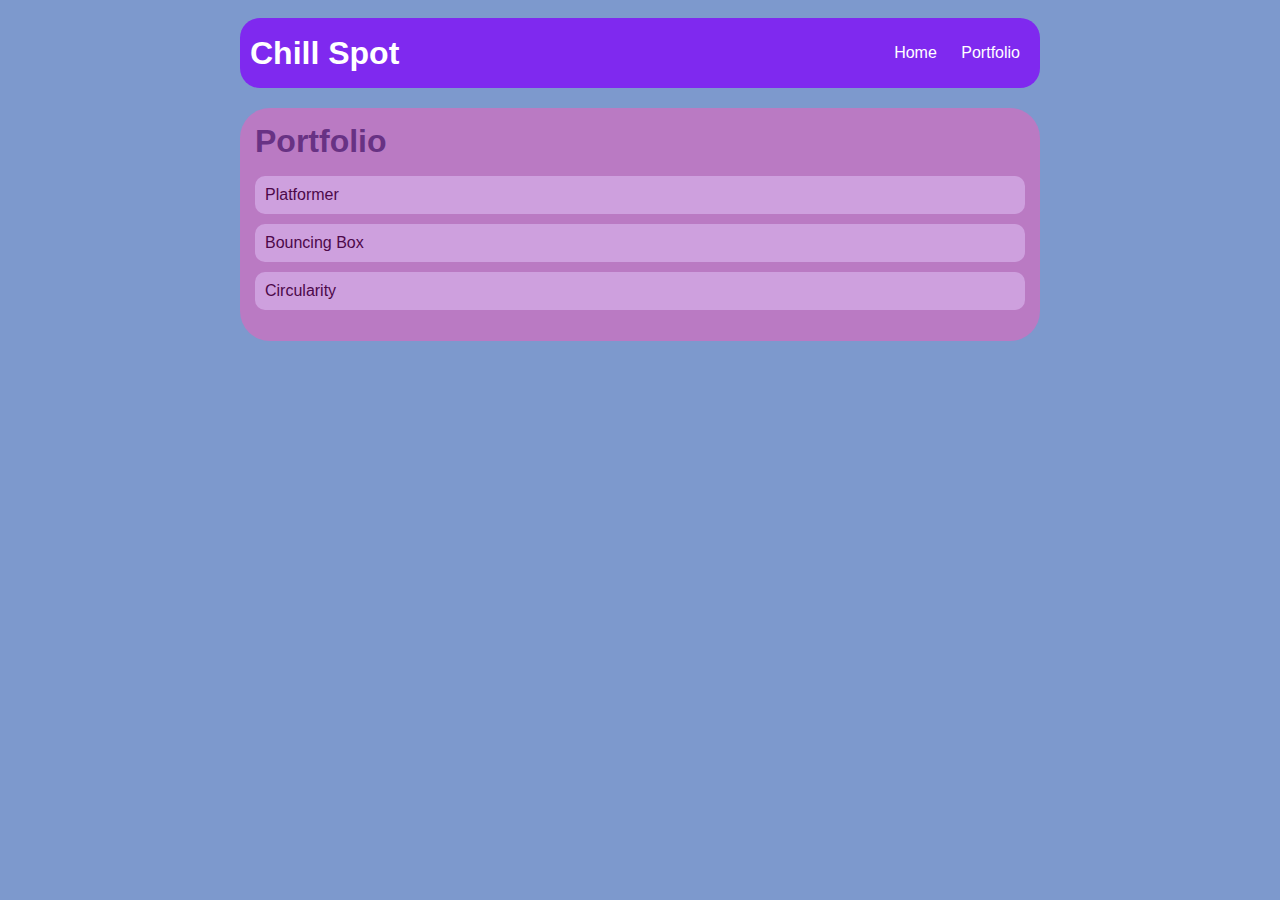
<file: portfolio.html>
<!DOCTYPE html>
<html>
    <head>
        <title>Vibezz</title>
        <link rel="stylesheet" href="style.css">
    </head>
    <body>
        <div id="all-contents">
            <nav>
                <h1>Chill Spot</h1>
            <ul id="nav-ul">
                <li class="nav-li">
                    <a class="nav-a" href="index.html">Home</a>
                </li>
                <li class="nav-li">
                    <a class="nav-a" href="portfolio.html">Portfolio</a>
                </li>
            </ul>
            </nav>
            <main>
                <div class="content">
                    <h1>Portfolio</h1>
                    <ul id="portfolio">
                        <li><a href="projects/platformer/">Platformer</a></li>
                        <li><a href="projects/bouncing-box/">Bouncing Box</a></li>
                        <li><a href="projects/circularity/">Circularity</a></li>
                    </ul>
                </div>
            </main>
        </div>
    </body>
</html>
</file>
<file: style.css>
body {
    background: rgb(125, 153, 205);
    color: rgb(45, 45, 45);
    padding: 10px;
    font-family: arial;
}
#all-contents {
  max-width: 800px;
    margin: auto;
}

/* navigation menu */
nav {
    background: rgb(127, 41, 239);
   margin: 0 auto; margin-bottom: 20px;
    display: flex;
    padding: 10px;
    border-radius: 20px;
}
h1 {
    display: flex;
    align-items: center;
    color: rgb(255, 255, 255);
    flex: 1;
    margin: 0;
}
#nav-ul {
    list-style-image: none;
}
.nav-li {
    display: inline-block;
    padding: 0 10px;
}
a {
    text-decoration: none;
    color: #ffffff;
}

/* main container area beneath menu */
main {
    background: rgb(186, 122, 195);
    display: flex;
    border-radius: 30px;
}
.sidebar {
    margin-right: 25px;
    padding: 10px;
}
.sidebar-img {
    width: 200px;
    border-radius: 30px;
}
.content {
    flex: 1;
    padding: 15px;
}

/* portfolio styles */
#interests {
    border: 4px silver ridge;
    padding: 8px;
    border-radius: 30px;
}
h2, h3 {
    margin: 0px;
}
.content h1 {
    color: rgb(104, 50, 132);
}

#portfolio {
    list-style-type: none;
    padding-left: 0;
}

#portfolio li {
    background: #cea0de;
    padding: 10px;
    border-radius: 10px;
    margin-bottom: 10px;
}

#portfolio li:hover {
    background: #835392;
}

#portfolio a {
    text-decoration: none;
    color: #4d084a;
}
</file>
